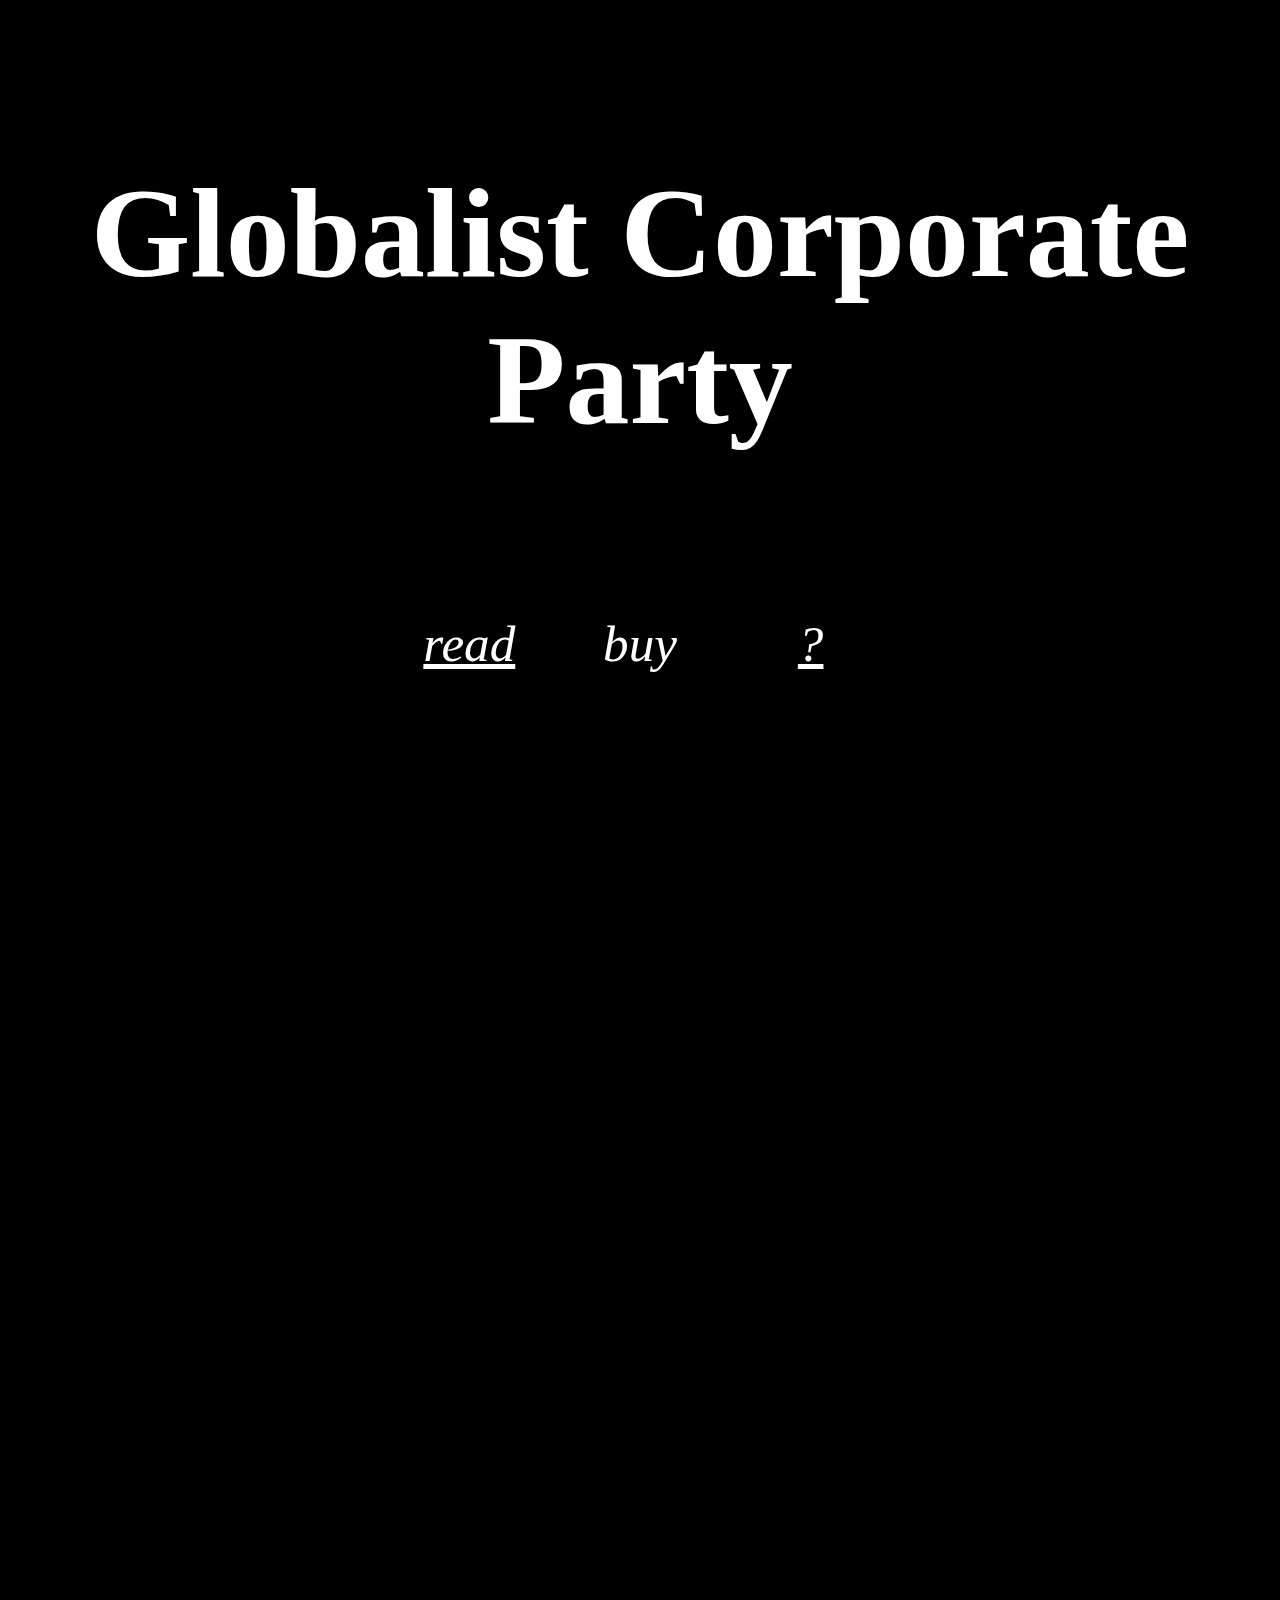
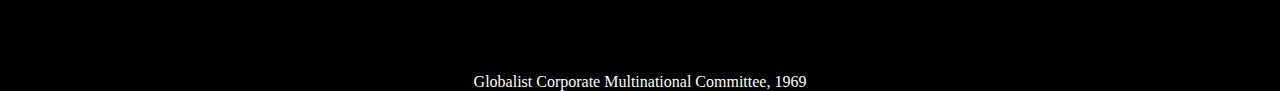
<file: index.html>
<!DOCTYPE html>
<html lang="en">
<head>
    <meta charset="UTF-8">
    <meta http-equiv="X-UA-Compatible" content="IE=edge">
    <meta name="viewport" content="width=, initial-scale=1.0">
    <title>Welcome</title>
    <link rel="stylesheet" type="text/css" href="../index.css" media="screen">
</head>
<body>
    <header>
        <h1>Globalist Corporate Party</h1>
    </header>
    
        <section class="container">
            <div class="links">    
                <div class="link">
                    <a href="manifesto/manifesto.html">read</a>
                </div>
                <div class = link>
                    <a>buy</a>
                </div>
                <div class = link>
                    <a href="">?</a>
                </div>
            </div>
        </section>
    <footer>Globalist Corporate Multinational Committee, 1969</footer>
</body>
</html>
</file>
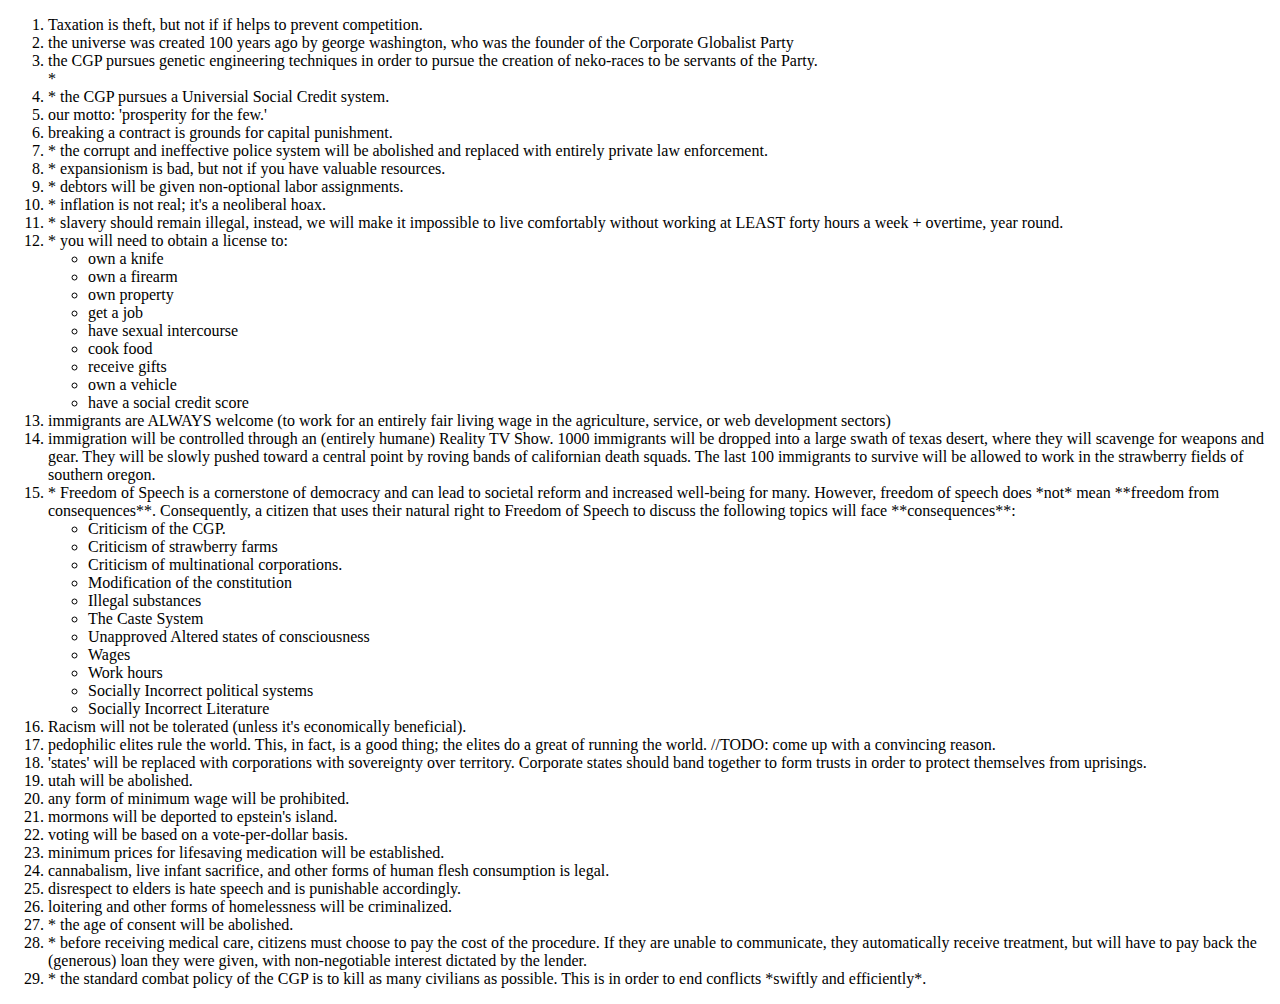
<file: manifesto.html>
<!DOCTYPE html>
<html lang="en">
<head>
    <meta charset="UTF-8">
    <meta http-equiv="X-UA-Compatible" content="IE=edge">
    <meta name="viewport" content="width=, initial-scale=1.0">
    <title>Document</title>
</head>
<body>
    <p>
        <ol>
            <li>Taxation is theft, but not if if helps to prevent competition.</li>
            <li> the universe was created 100 years ago by george washington, who was the founder of the Corporate Globalist Party</li>

            <li>the CGP pursues genetic engineering techniques in order to pursue the creation of neko-races to be servants of the Party. </li>* 
            <li>* the CGP pursues a Universial Social Credit system.</li>
            <li>our motto: 'prosperity for the few.'</li>
            <li>breaking a contract is grounds for capital punishment.</li>
            <li>* the corrupt and ineffective police system will be abolished and replaced with entirely private law enforcement. </li>
            <li>* expansionism is bad, but not if you have valuable resources. </li>
            <li>* debtors will be given non-optional labor assignments.</li>
            <li>* inflation is not real; it's a neoliberal hoax.</li>
            <li>* slavery should remain illegal, instead, we will make it impossible to live comfortably without working at LEAST forty hours a week + overtime, year round.</li>
            <li>* you will need to obtain a license to:
                <ul>
                    <li>own a knife</li>
                    <li>own a firearm</li>
                    <li>own property</li>
                    <li>get a job</li>
                    <li>have sexual intercourse</li>
                    <li>cook food</li>
                    <li>receive gifts</li>
                    <li>own a vehicle</li>
                    <li>have a social credit score</li>
                </ul>
            </li>
            <li>immigrants are ALWAYS welcome (to work for an entirely fair living wage in the agriculture, service, or web development sectors)</li>
            <li>immigration will be controlled through an (entirely humane) Reality TV Show. 1000 immigrants will be dropped into a large swath of texas desert, where they will scavenge for weapons and gear. They will be slowly pushed toward a central point by roving bands of californian death squads. The last 100 immigrants to survive will be allowed to work in the strawberry fields of southern oregon.</li>
            <li>* Freedom of Speech is a cornerstone of democracy and can lead to societal reform and increased well-being for many. However, freedom of speech does *not* mean **freedom from consequences**. Consequently, a citizen that uses their natural right to Freedom of Speech to discuss the following topics will face **consequences**:
                <ul> 
                    <li>Criticism of the CGP.</li>
                    <li>Criticism of strawberry farms</li>
                    <li>Criticism of multinational corporations.</li>
                    <li>Modification of the constitution</li>
                    <li>Illegal substances</li>
                    <li>The Caste System</li>
                    <li>Unapproved Altered states of consciousness</li>
                    <li>Wages</li>
                    <li>Work hours</li>
                    <li>Socially Incorrect political systems</li>
                    <li>Socially Incorrect Literature</li>
            
                </ul>
            </li>
            <li>Racism will not be tolerated (unless it's economically beneficial). </li>
            <li>pedophilic elites rule the world. This, in fact, is a good thing; the elites do a great of running the world. //TODO: come up with a convincing reason. </li>
            <li>'states' will be replaced with corporations with sovereignty over territory. Corporate states should band together to form trusts in order to protect themselves from uprisings. </li>
            <li>utah will be abolished. </li>
            <li>any form of minimum wage will be prohibited.</li>
            <li>mormons will be deported to epstein's island.</li> 
            <li>voting will be based on a vote-per-dollar basis.</li>
            <li>minimum prices for lifesaving medication will be established.</li>
            <li>cannabalism, live infant sacrifice, and other forms of human flesh consumption is legal.</li>
            <li>disrespect to elders is hate speech and is punishable accordingly.</li> 
            <li>loitering and other forms of homelessness will be criminalized.</li>
            <li>* the age of consent will be abolished.</li> 
            <li>* before receiving medical care, citizens must choose to pay the cost of the procedure. If they are unable to communicate, they automatically receive treatment, but will have to pay back the (generous) loan they were given, with non-negotiable interest dictated by the lender. </li>
            <li>* the standard combat policy of the CGP is to kill as many civilians as possible. This is in order to end conflicts *swiftly and efficiently*. </li> 
        </ol>

    </p>
</body>
</html>
</file>
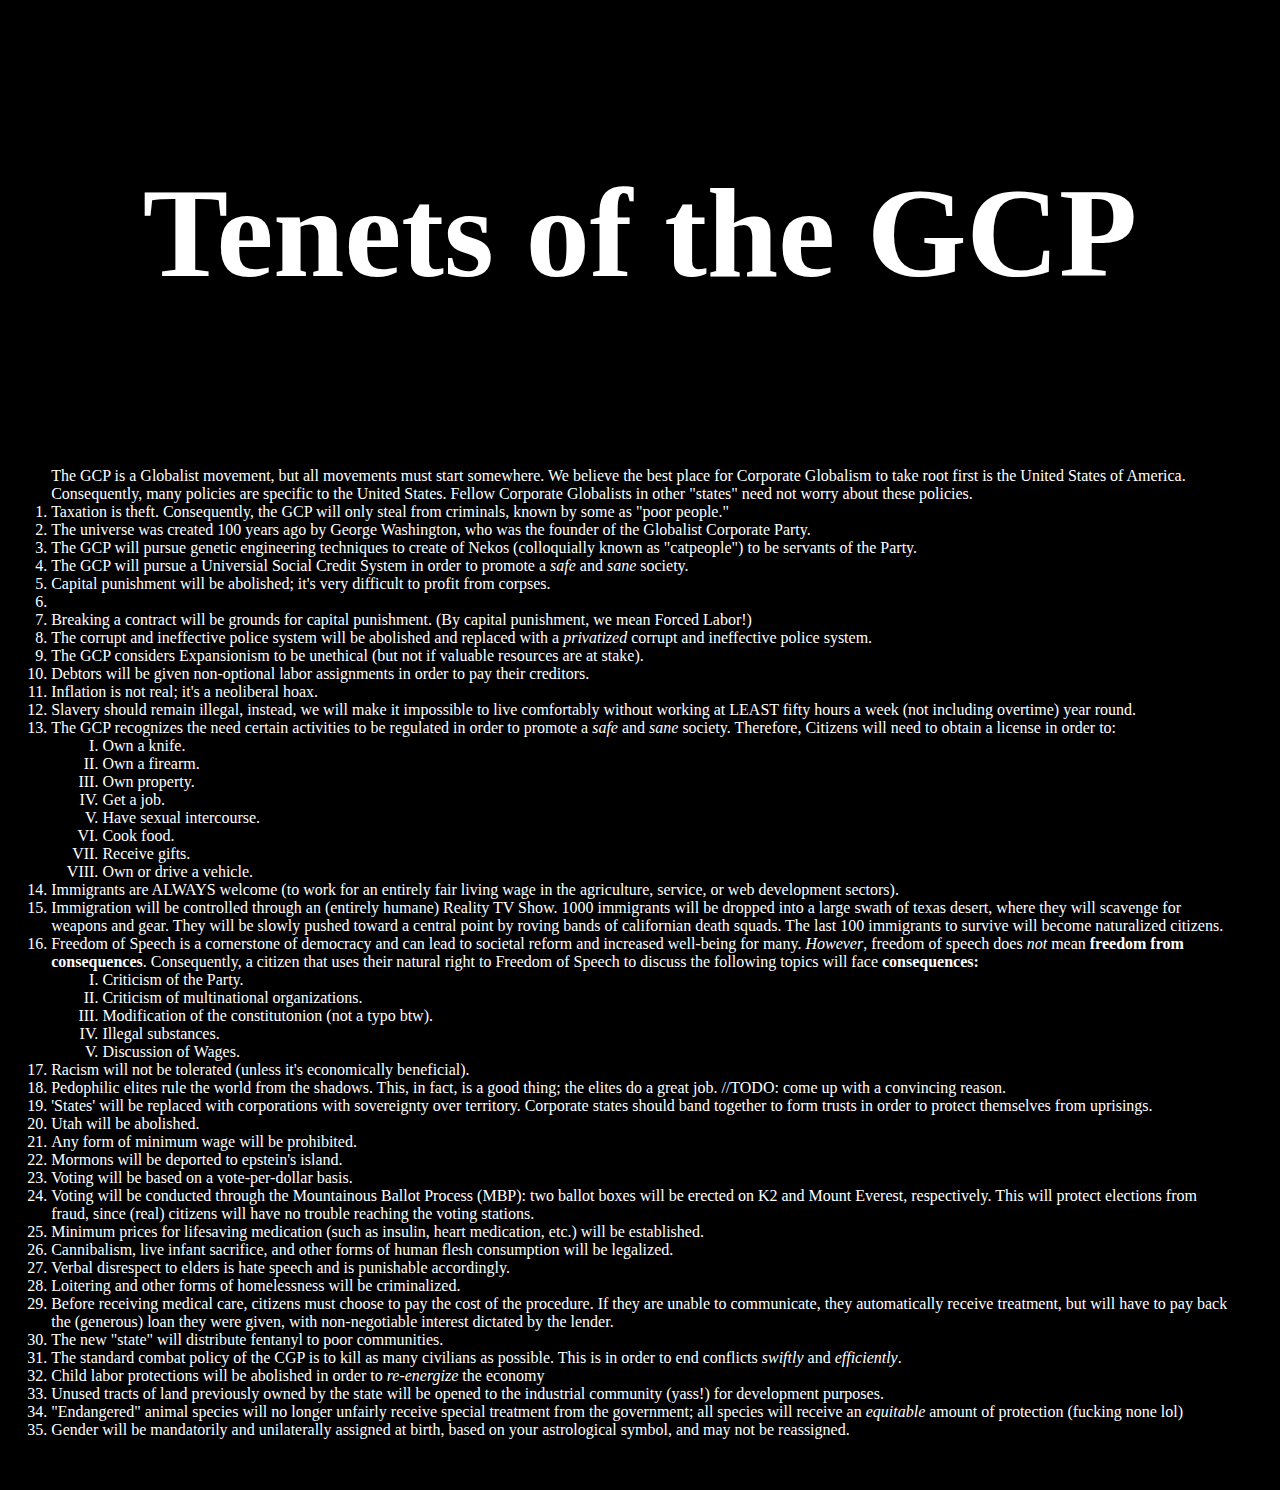
<file: manifesto/manifesto.html>
<!DOCTYPE html>
<html lang="en">
<head>
    <meta charset="UTF-8">
    <meta http-equiv="X-UA-Compatible" content="IE=edge">
    <meta name="viewport" content="width=, initial-scale=1.0">
    <title>Manifesto</title>
    <link rel="stylesheet" type="text/css" href="../index.css" media="screen">
</head>
<body id="manifesto">
    <header>
        <h1>Tenets of the GCP</h1>
    </header>
    <p>The GCP is a Globalist movement, but all movements must start somewhere. We believe the best place for Corporate Globalism to take root first is the United States of America. Consequently, many policies are specific to the United States. Fellow Corporate Globalists in other "states" need not worry about these policies.</p>
    <p>
        <ol>
            <li>Taxation is theft. Consequently, the GCP will only steal from criminals, known by some as "poor people."</li>
            <li>The universe was created 100 years ago by George Washington, who was the founder of the Globalist Corporate Party.</li>
            <li>The GCP will pursue genetic engineering techniques to create of Nekos (colloquially known as "catpeople") to be servants of the Party.</li> 
            <li>The GCP will pursue a Universial Social Credit System in order to promote a <em>safe</em> and <em>sane</em> society.</li>
            <li>Capital punishment will be abolished; it's very difficult to profit from corpses.</li>
            <li></li>
            <li>Breaking a contract will be grounds for capital punishment. (By capital punishment, we mean Forced Labor!)</li>
            <li>The corrupt and ineffective police system will be abolished and replaced with a <em>privatized</em> corrupt and ineffective police system. </li>
            <li>The GCP considers Expansionism to be unethical (but not if valuable resources are at stake). </li>
            <li>Debtors will be given non-optional labor assignments in order to pay their creditors.</li>
            <li>Inflation is not real; it's a neoliberal hoax.</li>
            <li>Slavery should remain illegal, instead, we will make it impossible to live comfortably without working at LEAST fifty hours a week (not including overtime) year round.</li>
            <li>The GCP recognizes the need certain activities to be regulated in order to promote a <em>safe</em> and <em>sane</em> society. Therefore, Citizens will need to obtain a license in order to:

                <ol type="I" class="roman">
                    <li>Own a knife.</li>
                    <li>Own a firearm.</li>
                    <li>Own property.</li>
                    <li>Get a job.</li>
                    <li>Have sexual intercourse.</li>
                    <li>Cook food.</li>
                    <li>Receive gifts.</li>
                    <li>Own or drive a vehicle.</li>
                </ol>
            </li>
            <li>Immigrants are ALWAYS welcome (to work for an entirely fair living wage in the agriculture, service, or web development sectors).</li>
            <li>Immigration will be controlled through an (entirely humane) Reality TV Show. 1000 immigrants will be dropped into a large swath of texas desert, where they will scavenge for weapons and gear. They will be slowly pushed toward a central point by roving bands of californian death squads. The last 100 immigrants to survive will become naturalized citizens. </li>
            <li> Freedom of Speech is a cornerstone of democracy and can lead to societal reform and increased well-being for many. <em>However</em>, freedom of speech does <em>not</em> mean <strong>freedom from consequences</strong>. Consequently, a citizen that uses their natural right to Freedom of Speech to discuss the following topics will face <strong>consequences:</strong>
                <ol type="I" class="roman"> 
                    <li>Criticism of the Party.</li>
                    <li>Criticism of multinational organizations.</li>
                    <li>Modification of the constitutonion (not a typo btw).</li>
                    <li>Illegal substances.</li>
                    <li>Discussion of Wages.</li>            
                </ol>
            </li>
            <li>Racism will not be tolerated (unless it's economically beneficial). </li>
            <li>Pedophilic elites rule the world from the shadows. This, in fact, is a good thing; the elites do a great job. //TODO: come up with a convincing reason. </li>
            <li>'States' will be replaced with corporations with sovereignty over territory. Corporate states should band together to form trusts in order to protect themselves from uprisings. </li>
            <li>Utah will be abolished.</li>
            <li>Any form of minimum wage will be prohibited.</li>
            <li>Mormons will be deported to epstein's island.</li> 
            <li>Voting will be based on a vote-per-dollar basis.</li>
            <li>Voting will be conducted through the Mountainous Ballot Process (MBP): two ballot boxes will be erected on K2 and Mount Everest, respectively. This will protect elections from fraud, since (real) citizens will have no trouble reaching the voting stations.</li>
            <li>Minimum prices for lifesaving medication (such as insulin, heart medication, etc.) will be established.</li>
            <li>Cannibalism, live infant sacrifice, and other forms of human flesh consumption will be legalized.</li>
            <li>Verbal disrespect to elders is hate speech and is punishable accordingly.</li> 
            <li>Loitering and other forms of homelessness will be criminalized.</li>
            <li>Before receiving medical care, citizens must choose to pay the cost of the procedure. If they are unable to communicate, they automatically receive treatment, but will have to pay back the (generous) loan they were given, with non-negotiable interest dictated by the lender. </li>
            <li>The new "state" will distribute fentanyl to poor communities.</li>
            <li>The standard combat policy of the CGP is to kill as many civilians as possible. This is in order to end conflicts <em>swiftly</em> and <em>efficiently</em>. </li> 
            <li>Child labor protections will be abolished in order to <em>re-energize</em> the economy</li>
            <li>Unused tracts of land previously owned by the state will be opened to the industrial community (yass!) for development purposes.</li>
            <li>"Endangered" animal species will no longer unfairly receive special treatment from the government; all species will receive an <em>equitable</em> amount of protection (fucking none lol) </li>
            <li>Gender will be mandatorily and unilaterally assigned at birth, based on your astrological symbol, and may not be reassigned.</li>

        </ol>

    </p>
</body>
</html>
</file>
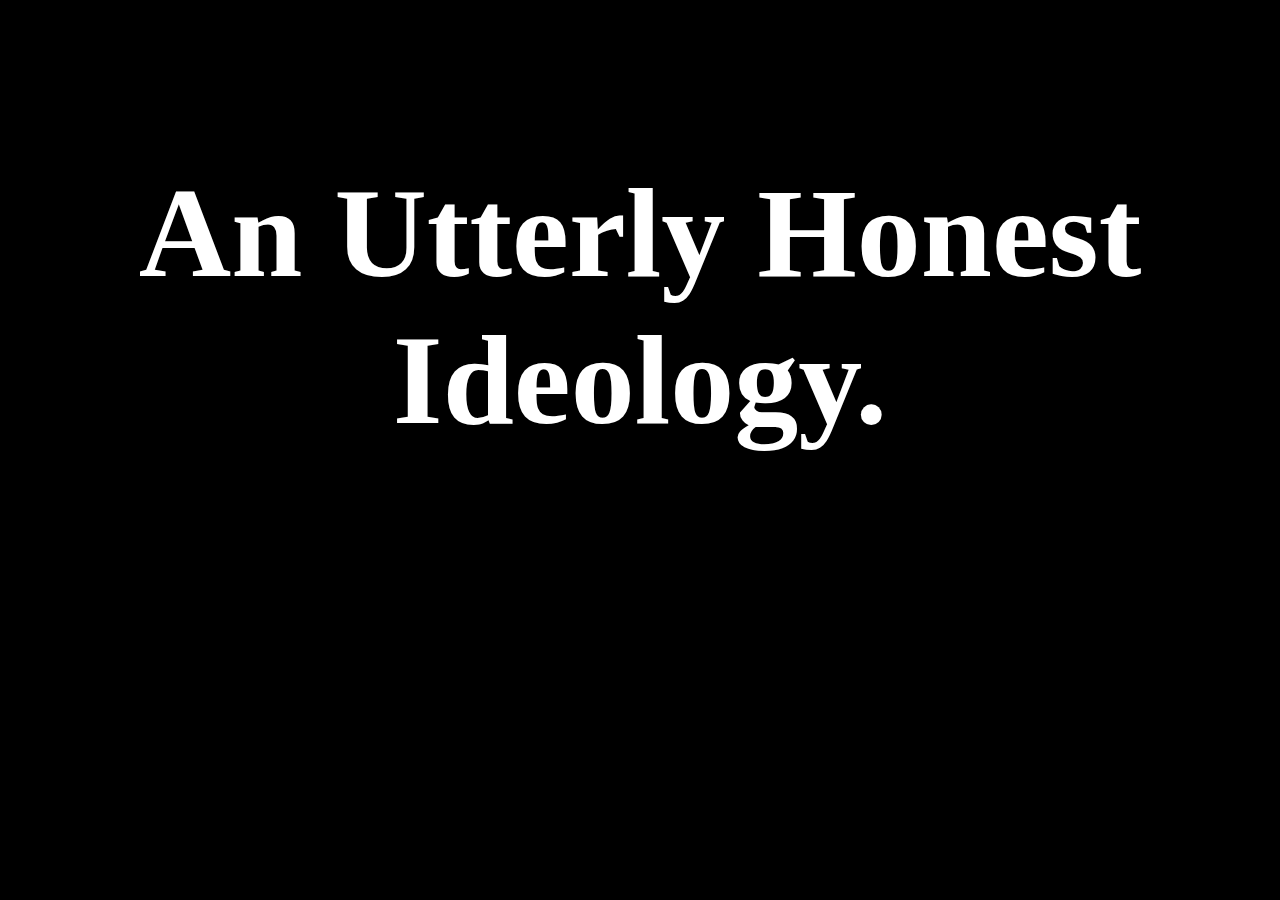
<file: questions/questions.html>
<!DOCTYPE html>
<html lang="en">
<head>
    <meta charset="UTF-8">
    <meta http-equiv="X-UA-Compatible" content="IE=edge">
    <meta name="viewport" content="width=device-width, initial-scale=1.0">
    <title>?</title>
    <link rel="stylesheet" type="text/css" href="../index.css" media="screen">
</head>
<body>
    <header>    
        <h1>An Utterly Honest Ideology.</h1>
    </header>
</body>
</html>
</file>
<file: index.css>
*{
    box-sizing: border-box;
    padding: 0;
    margin: 0;
}
body {
    background: black;
    color: white;
    font-family:'Times New Roman', Times, serif;
    margin: 0;
    padding: 0;
}

#manifesto {
    background: black;
    color: white;
    font-family:'Times New Roman', Times, serif;
    margin: 4vw;
}

.roman {
    margin: 0vw 0vw 0vw 4vw;
}
.container {
    width: 100vw;
}

.links {
    font-style: italic;
    margin-left: 30%;
    margin-right: 30%;
    margin-bottom: 1000px;
    display: grid;
    grid-template-columns: repeat(3, minmax(0, 1fr));

}

.link {
    text-align: center;
    font-size: 4vw;
}
header {
    margin: 10rem auto;
    text-align: center;
    
}

h1 {
    font-family: 'Times New Roman', Times, serif;
    font-size: 10vw;
}
footer {
    text-align: center;
}

a {
    color: white;
}
</file>
